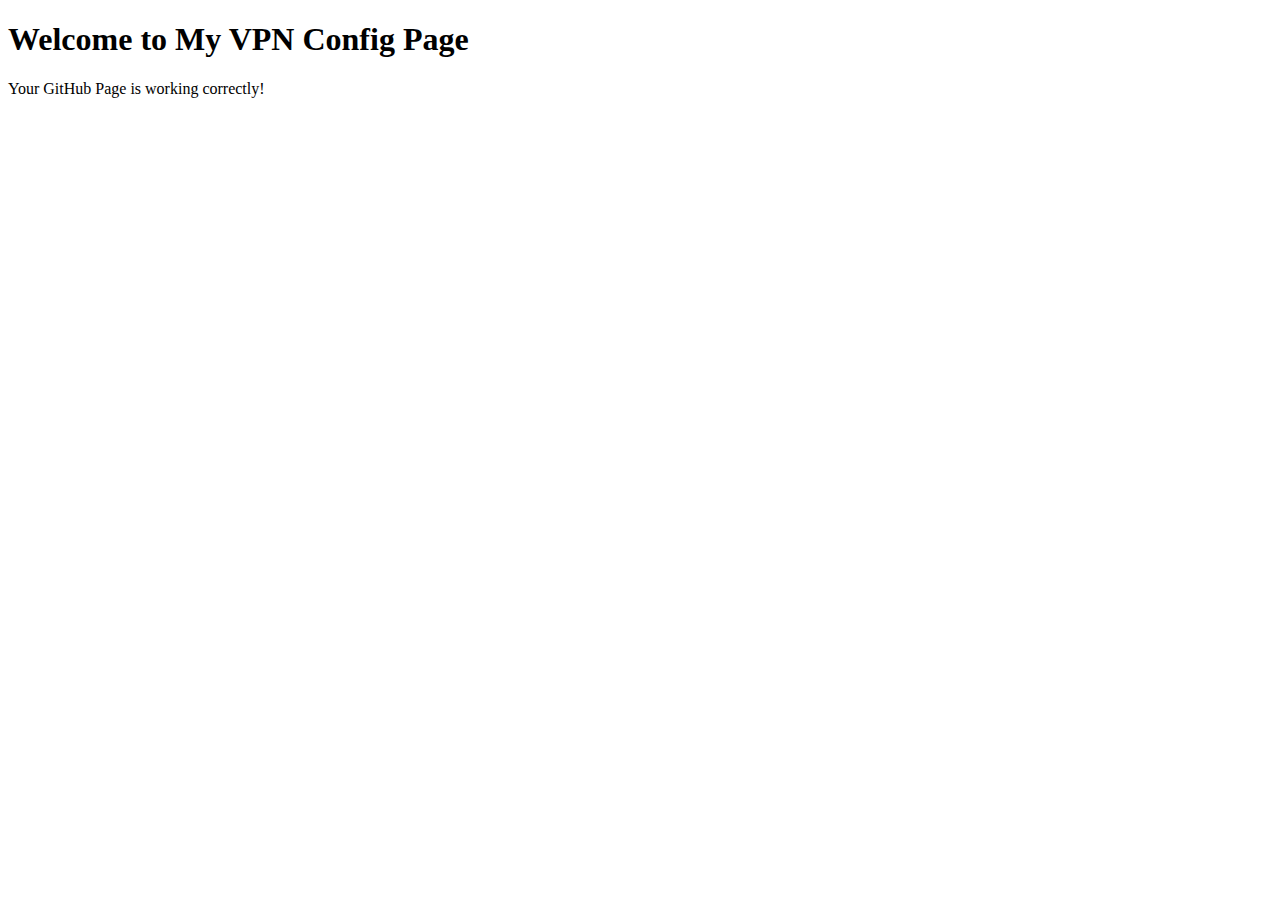
<file: Index.html>
<!DOCTYPE html>
<html>
  <head>
    <meta charset="UTF-8" />
    <title>My VPN App</title>
  </head>
  <body>
    <h1>Welcome to My VPN Config Page</h1>
    <p>Your GitHub Page is working correctly!</p>
  </body>
</html>
</file>
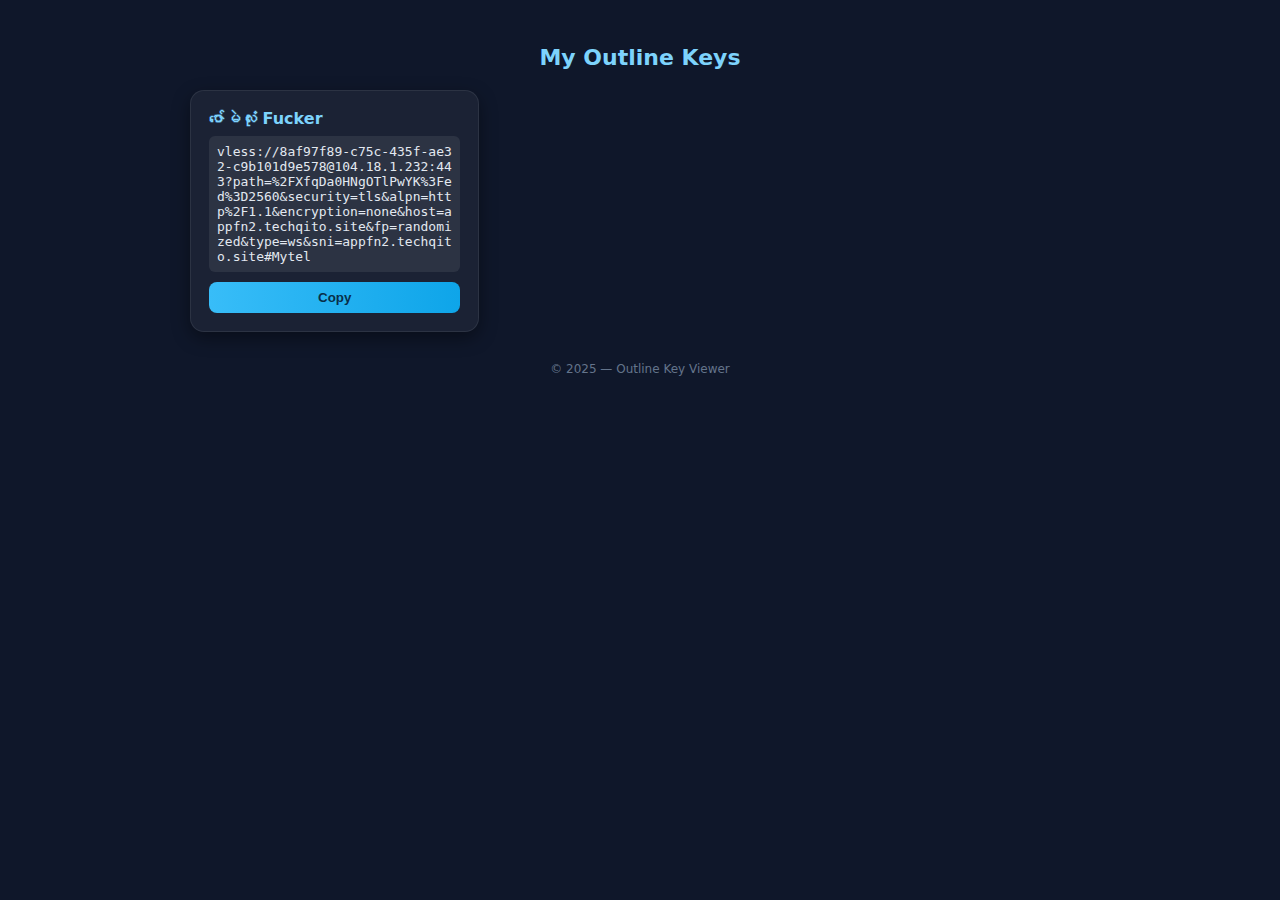
<file: index.html>
<!doctype html>
<html lang="my">
<head>
<meta charset="utf-8">
<meta name="viewport" content="width=device-width,initial-scale=1">
<title>Outline Keys</title>
<style>
  body {
    font-family: system-ui, sans-serif;
    background: #0f172a;
    color: #e2e8f0;
    margin: 0;
    padding: 30px 12px;
    display: flex;
    flex-direction: column;
    align-items: center;
  }
  h1 {
    color: #7dd3fc;
    font-size: 22px;
    margin-bottom: 20px;
    text-align: center;
  }
  .grid {
    display: grid;
    grid-template-columns: repeat(auto-fill, minmax(280px, 1fr));
    gap: 16px;
    width: 100%;
    max-width: 900px;
  }
  .card {
    background: rgba(255,255,255,0.05);
    border: 1px solid rgba(255,255,255,0.08);
    border-radius: 14px;
    padding: 18px;
    box-shadow: 0 6px 18px rgba(0,0,0,0.4);
  }
  .label {
    font-weight: 600;
    margin-bottom: 8px;
    color: #7dd3fc;
  }
  .key {
    font-family: monospace;
    background: rgba(255,255,255,0.08);
    padding: 8px;
    border-radius: 6px;
    word-break: break-all;
    margin-bottom: 10px;
  }
  button {
    background: linear-gradient(90deg,#38bdf8,#0ea5e9);
    border: none;
    padding: 8px 14px;
    border-radius: 8px;
    font-weight: 600;
    color: #082f49;
    width: 100%;
  }
  .toast {
    display: none;
    position: fixed;
    bottom: 26px;
    left: 50%;
    transform: translateX(-50%);
    background: #082f49;
    padding: 10px 16px;
    border-radius: 8px;
    border: 1px solid rgba(255,255,255,0.05);
  }
  footer {
    margin-top: 30px;
    font-size: 12px;
    color: #64748b;
  }
</style>
</head>
<body>
  <h1>My Outline Keys</h1>
  <div class="grid" id="keys"></div>
  <div class="toast" id="toast">Copied!</div>
  <footer>© 2025 — Outline Key Viewer</footer>

<script>
  // 🔹 မင်းရဲ့ key များကို ဒီ array ထဲထည့်ပါ
  const keys = [
    { label: "ဇော်မဲလုံး Fucker", value: "vless://8af97f89-c75c-435f-ae32-c9b101d9e578@104.18.1.232:443?path=%2FXfqDa0HNgOTlPwYK%3Fed%3D2560&security=tls&alpn=http%2F1.1&encryption=none&host=appfn2.techqito.site&fp=randomized&type=ws&sni=appfn2.techqito.site#Mytel" },
    ];

  const container = document.getElementById('keys');
  const toast = document.getElementById('toast');

  keys.forEach(k => {
    const card = document.createElement('div');
    card.className = 'card';
    card.innerHTML = `
      <div class="label">${k.label}</div>
      <div class="key">${k.value}</div>
      <button>Copy</button>
    `;
    const btn = card.querySelector('button');
    btn.addEventListener('click', async ()=>{
      try {
        await navigator.clipboard.writeText(k.value);
        toast.textContent = 'Copied!';
        toast.style.display = 'block';
        setTimeout(()=>toast.style.display='none',1200);
      } catch(e){
        const ta=document.createElement('textarea');
        ta.value=k.value;document.body.appendChild(ta);
        ta.select();document.execCommand('copy');ta.remove();
        toast.textContent='Copied (fallback)';toast.style.display='block';
        setTimeout(()=>toast.style.display='none',1200);
      }
    });
    container.appendChild(card);
  });
</script>
</body>
</html>
</file>
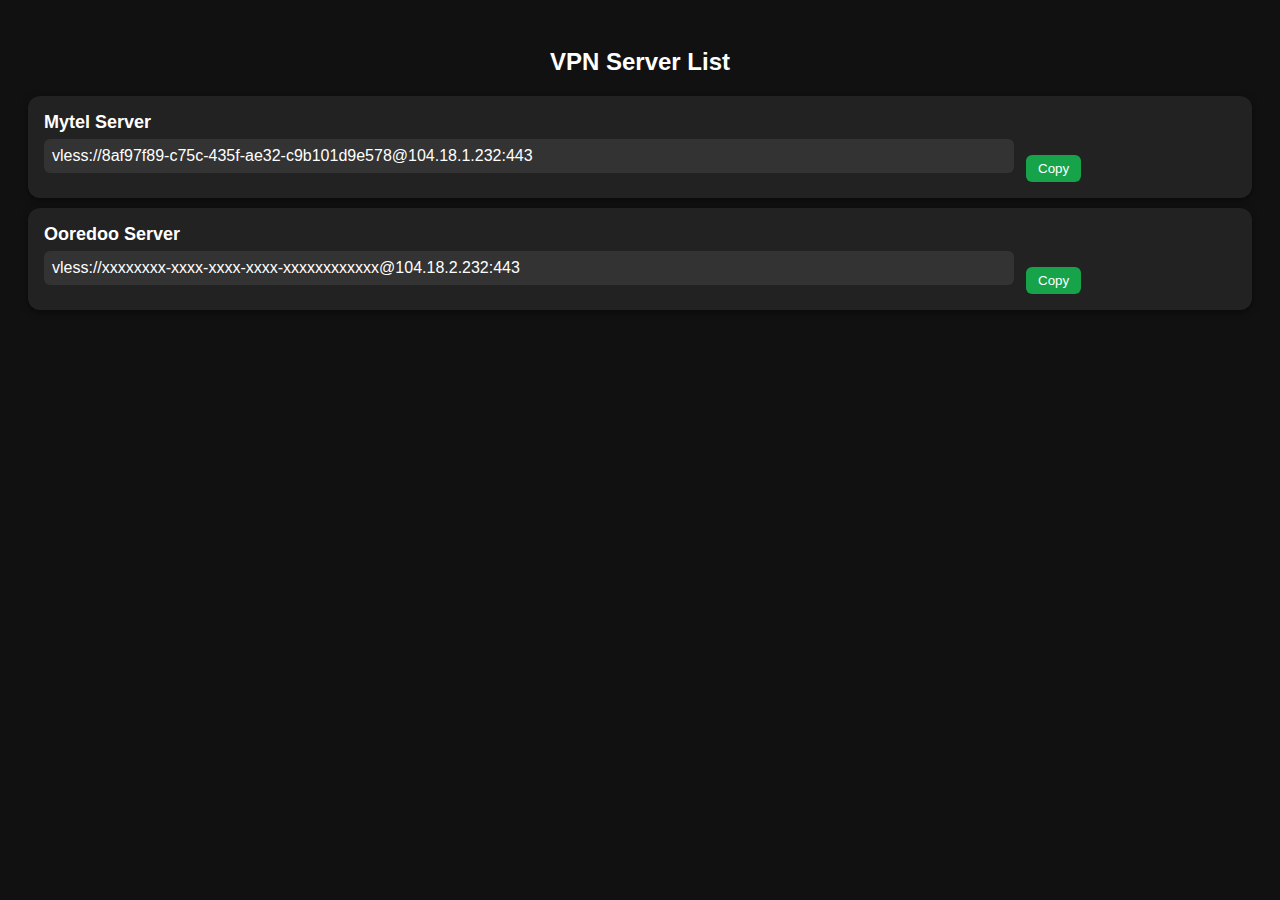
<file: final.html>
<!DOCTYPE html>
<html lang="en">
<head>
  <meta charset="UTF-8" />
  <meta name="viewport" content="width=device-width, initial-scale=1.0" />
  <title>VPN Server List</title>
  <style>
    body {
      background: #111;
      color: #fff;
      font-family: sans-serif;
      text-align: center;
      padding: 20px;
    }
    .server-box {
      background: #222;
      border-radius: 12px;
      padding: 16px;
      margin: 10px 0;
      box-shadow: 0 2px 6px rgba(0,0,0,0.5);
      text-align: left;
    }
    .server-name {
      font-weight: bold;
      font-size: 18px;
      margin-bottom: 6px;
    }
    .server-link {
      background: #333;
      padding: 8px;
      border-radius: 6px;
      overflow-x: auto;
      display: inline-block;
      width: 80%;
    }
    .copy-btn {
      background: #16a34a;
      border: none;
      color: white;
      padding: 6px 12px;
      border-radius: 6px;
      margin-left: 8px;
      cursor: pointer;
    }
    .copy-btn:hover {
      background: #22c55e;
    }
  </style>
</head>
<body>
  <h2>VPN Server List</h2>
  <div id="server-list">Loading...</div>

  <script>
    async function loadServers() {
      try {
        const res = await fetch('config.json'); // JSON file path
        const data = await res.json();
        const container = document.getElementById('server-list');
        container.innerHTML = '';

        data.vpn_servers.forEach(server => {
          const box = document.createElement('div');
          box.className = 'server-box';
          box.innerHTML = `
            <div class="server-name">${server.name}</div>
            <div>
              <span class="server-link" id="${server.name.replace(/\s+/g, '_')}">${server.link}</span>
              <button class="copy-btn" onclick="copyText('${server.name.replace(/\s+/g, '_')}')">Copy</button>
            </div>
          `;
          container.appendChild(box);
        });
      } catch (err) {
        document.getElementById('server-list').innerText = 'Error loading servers.';
      }
    }

    function copyText(id) {
      const text = document.getElementById(id).textContent;
      navigator.clipboard.writeText(text);
      alert('Copied!');
    }

    loadServers();
  </script>
</body>
</html>
</file>
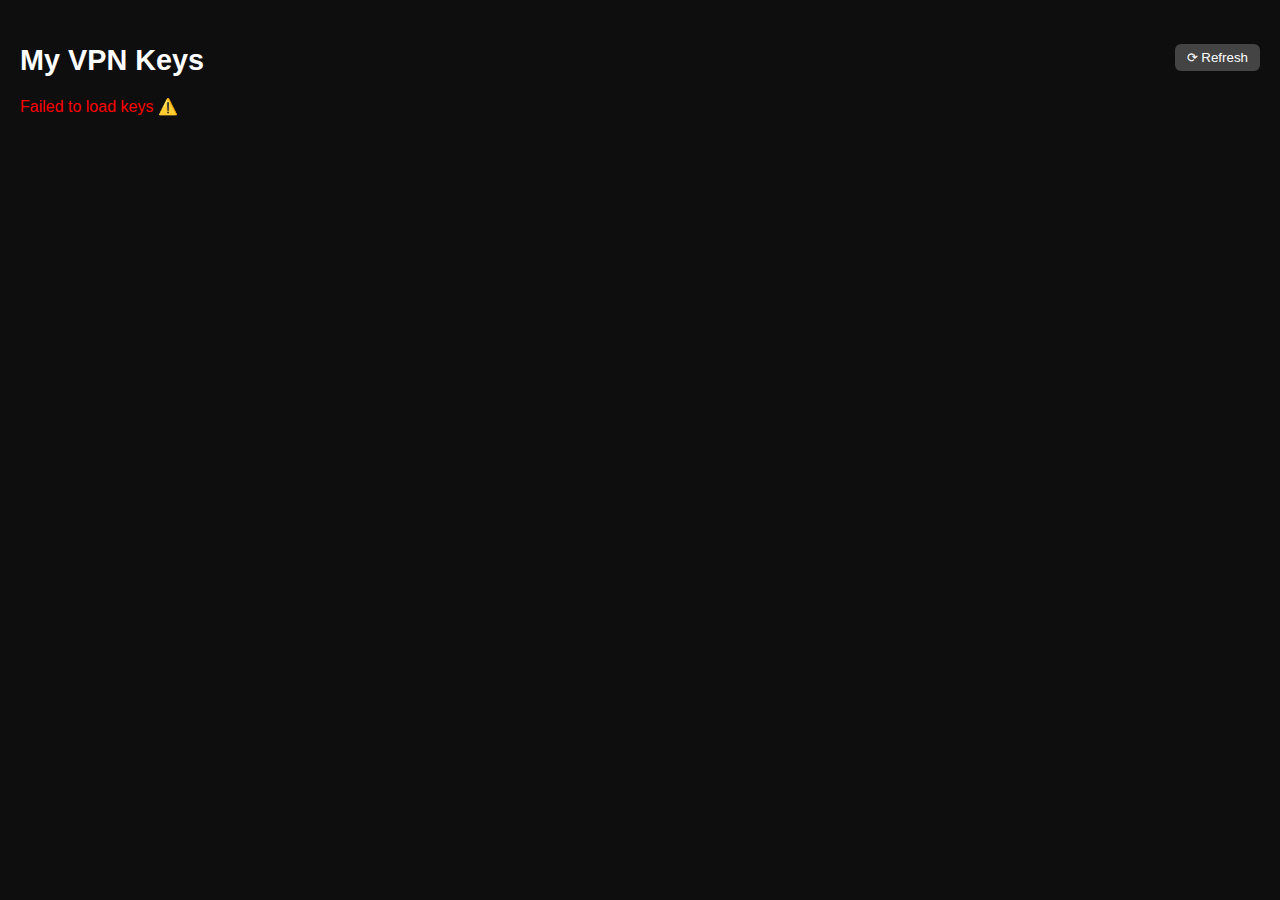
<file: Ket.html>
<!DOCTYPE html>
<html lang="en">
<head>
  <meta charset="UTF-8">
  <meta name="viewport" content="width=device-width, initial-scale=1.0">
  <title>My VPN Keys</title>
  <style>
    body {
      background: #0e0e0e;
      color: white;
      font-family: 'Poppins', sans-serif;
      margin: 0;
      padding: 20px;
    }
    h2 {
      font-size: 1.8em;
      margin-bottom: 20px;
    }
    .vpn-card {
      background: #1a1a1a;
      padding: 15px;
      border-radius: 14px;
      margin-bottom: 20px;
      box-shadow: 0 2px 8px rgba(255,255,255,0.05);
    }
    .vpn-card h3 {
      margin: 0 0 10px;
    }
    .vpn-link {
      color: #bbb;
      word-break: break-all;
      font-size: 0.9em;
    }
    .copy-btn {
      margin-top: 10px;
      background: #00b377;
      border: none;
      color: white;
      padding: 8px 14px;
      border-radius: 6px;
      cursor: pointer;
    }
    .copy-btn:hover {
      background: #00a16b;
    }
    .refresh {
      background: #444;
      color: white;
      border: none;
      padding: 6px 12px;
      border-radius: 6px;
      float: right;
      cursor: pointer;
    }
  </style>
</head>
<body>
  <h2>
    My VPN Keys
    <button class="refresh" onclick="loadKeys()">⟳ Refresh</button>
  </h2>

  <div id="vpn-list">Loading...</div>

  <script>
    async function loadKeys() {
      const container = document.getElementById('vpn-list');
      container.innerHTML = 'Loading...';

      try {
        // ✅ ဒီနေရာကို သင့် Server URL နဲ့ပြောင်းပါ
        const res = await fetch('keys.json');
        const data = await keys.json();

        container.innerHTML = '';
        Object.entries(data).forEach(([name, link]) => {
          const card = document.createElement('div');
          card.className = 'vpn-card';
          card.innerHTML = `
            <h3>${name}</h3>
            <p class="vpn-link">${link}</p>
            <button class="copy-btn" onclick="copyText('${link}')">Copy</button>
          `;
          container.appendChild(card);
        });
      } catch (err) {
        container.innerHTML = '<p style="color:red;">Failed to load keys ⚠️</p>';
        console.error(err);
      }
    }

    function copyText(text) {
      navigator.clipboard.writeText(text);
      alert('✅ Copied!');
    }

    loadKeys();
  </script>
</body>
</html>
</file>
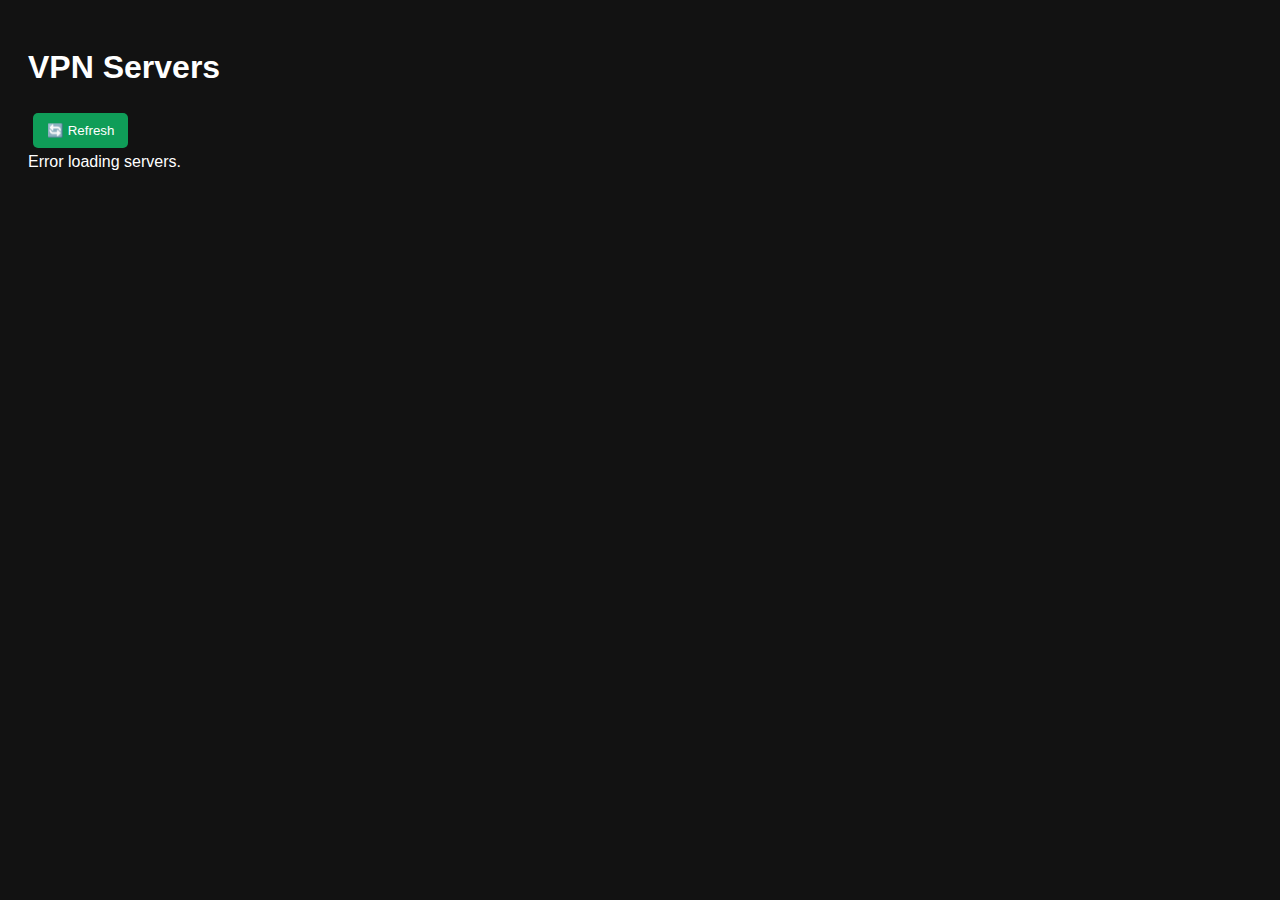
<file: Kilo.html>
<!DOCTYPE html>
<html lang="en">
<head>
  <meta charset="UTF-8">
  <meta name="viewport" content="width=device-width, initial-scale=1.0">
  <title>VPN Server List</title>
  <style>
    body { font-family: Arial, sans-serif; background: #121212; color: #fff; padding: 20px; }
    button { background: #0f9d58; color: white; border: none; padding: 10px 14px; border-radius: 5px; cursor: pointer; margin: 5px; }
    .card { background: #1e1e1e; padding: 15px; border-radius: 8px; margin: 10px 0; }
    .url { word-break: break-all; }
  </style>
</head>
<body>
  <h1>VPN Servers</h1>
  <button onclick="loadVPNs()">🔄 Refresh</button>
  <div id="vpnList">Loading...</div>

  <script>
    async function loadVPNs() {
      try {
        const res = await fetch("https://raw.githubusercontent.com/winhtetaung1662004-byte/win/main/servers.json");
        if (!res.ok) throw new Error("Failed to fetch");
        const vpnKeys = await res.json();
        const vpnList = document.getElementById("vpnList");
        vpnList.innerHTML = "";
        vpnKeys.forEach(vpn => {
          const div = document.createElement("div");
          div.className = "card";
          div.innerHTML = `
            <h3>${vpn.name}</h3>
            <p class="url">${vpn.url}</p>
            <button onclick="copyKey('${vpn.url}')">Copy</button>
          `;
          vpnList.appendChild(div);
        });
      } catch (err) {
        document.getElementById("vpnList").innerText = "Error loading servers.";
        console.error(err);
      }
    }

    function copyKey(url) {
      navigator.clipboard.writeText(url);
      alert("Copied: " + url);
    }

    // initial load
    loadVPNs();
  </script>
</body>
</html>
</file>
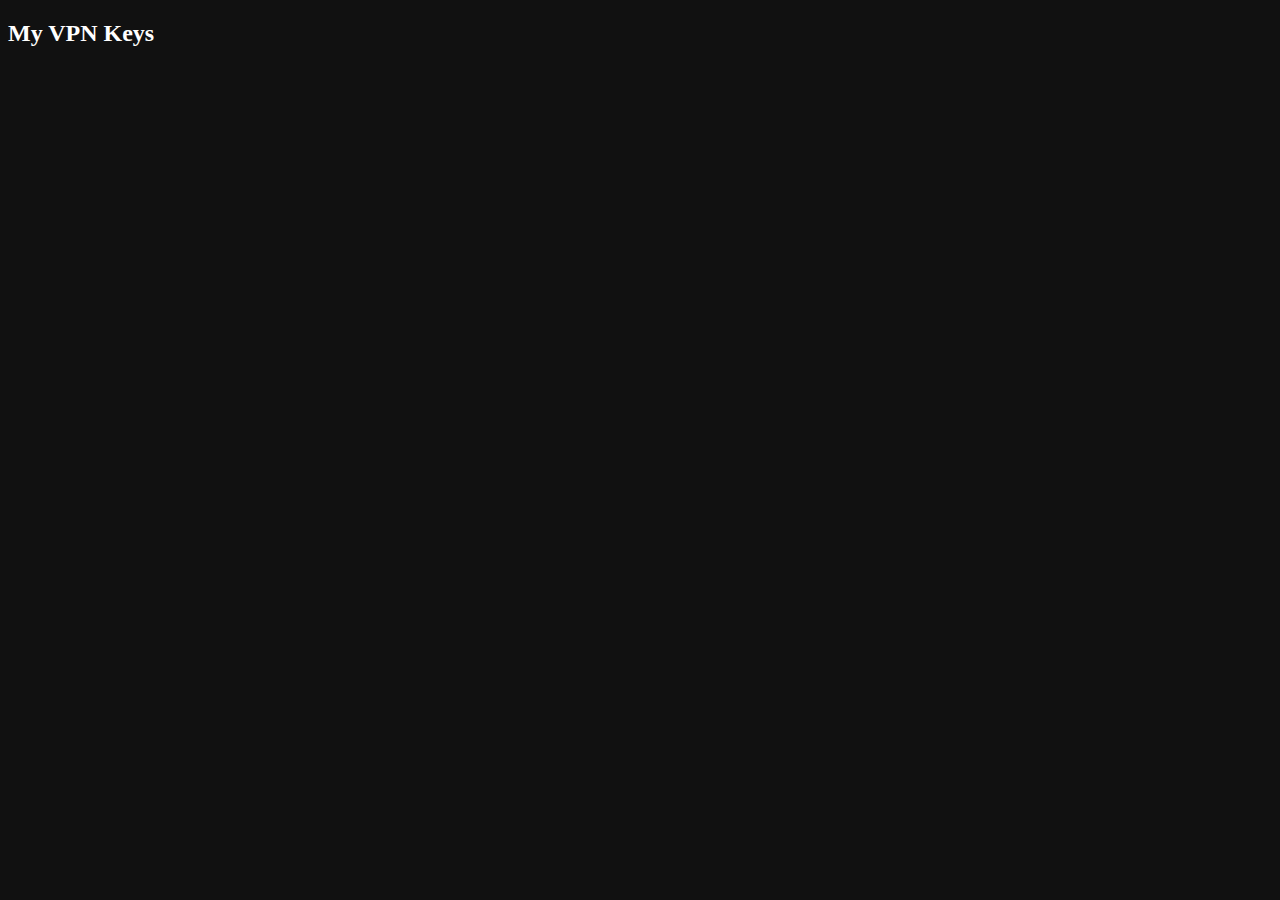
<file: Liqu.html>
<!DOCTYPE html>
<html lang="en">
<head>
  <meta charset="UTF-8">
  <title>My VPN Keys</title>
</head>
<body style="background:#111;color:white;">
  <h2>My VPN Keys</h2>
  <div id="vpn-list"></div>

  <script>
    async function loadKeys() {
      const res = await fetch('https://your-server.com/api/vpnkeys');
      const data = await res.json();

      const container = document.getElementById('vpn-list');
      container.innerHTML = '';

      for (const [name, url] of Object.entries(data)) {
        const div = document.createElement('div');
        div.innerHTML = `
          <h3>${name}</h3>
          <p>${url}</p>
          <button onclick="copyKey('${url}')">Copy</button>
        `;
        container.appendChild(div);
      }
    }

    function copyKey(text) {
      navigator.clipboard.writeText(text);
      alert('Copied!');
    }

    loadKeys();
  </script>
</body>
</html>
</file>
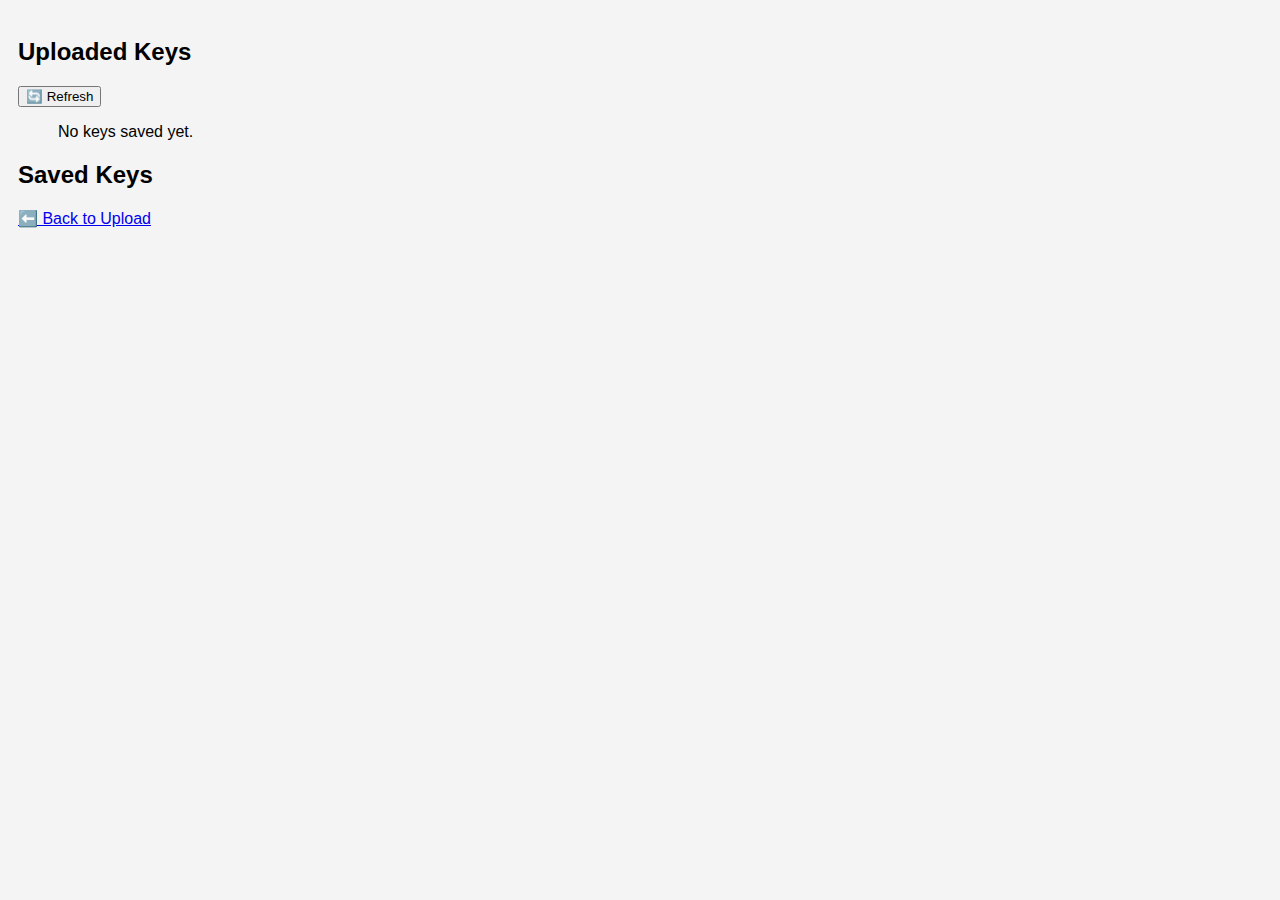
<file: List.html>
<!DOCTYPE html>
<html lang="en">
<head>
  <meta charset="UTF-8">
  <title>Key List</title>
  <link rel="stylesheet" href="style.css">
</head>
<body>
  <h2>Uploaded Keys</h2>
  <button onclick="loadKeys()">🔄 Refresh</button>
  <ul id="keyList"></ul>

  <script src="app.js"></script>
</body>
</html>
  <meta charset="UTF-8">
  <title>Saved Key List</title>
  <link rel="stylesheet" href="style.css">
</head>
<body>
  <h2>Saved Keys</h2>
  <ul id="keyList"></ul>
  <a href="index.html">⬅️ Back to Upload</a>

  <script>
  const list = document.getElementById("keyList");
  const keys = JSON.parse(localStorage.getItem("keys") || "[]");

  if (keys.length === 0) {
    list.innerHTML = "<p>No keys saved yet.</p>";
  } else {
    keys.forEach((k, idx) => {
      const li = document.createElement("li");
      li.className = "key-item";

      const info = document.createElement("div");
      info.className = "key-name";
      info.textContent = `${k.name}`;

      const copyBtn = document.createElement("button");
      copyBtn.textContent = "📋 Copy";
      copyBtn.onclick = () => {
        navigator.clipboard.writeText(k.keyText)
          .then(() => alert("✅ Copied"))
          .catch(() => alert("❌ Copy failed"));
      };

      const delBtn = document.createElement("button");
      delBtn.textContent = "🗑️ Delete";
      delBtn.onclick = () => {
        keys.splice(idx, 1);
        localStorage.setItem("keys", JSON.stringify(keys));
        location.reload();
      };

      li.appendChild(info);
      li.appendChild(copyBtn);
      li.appendChild(delBtn);
      list.appendChild(li);
    });
  }
  </script>
</body>
</html>
</file>
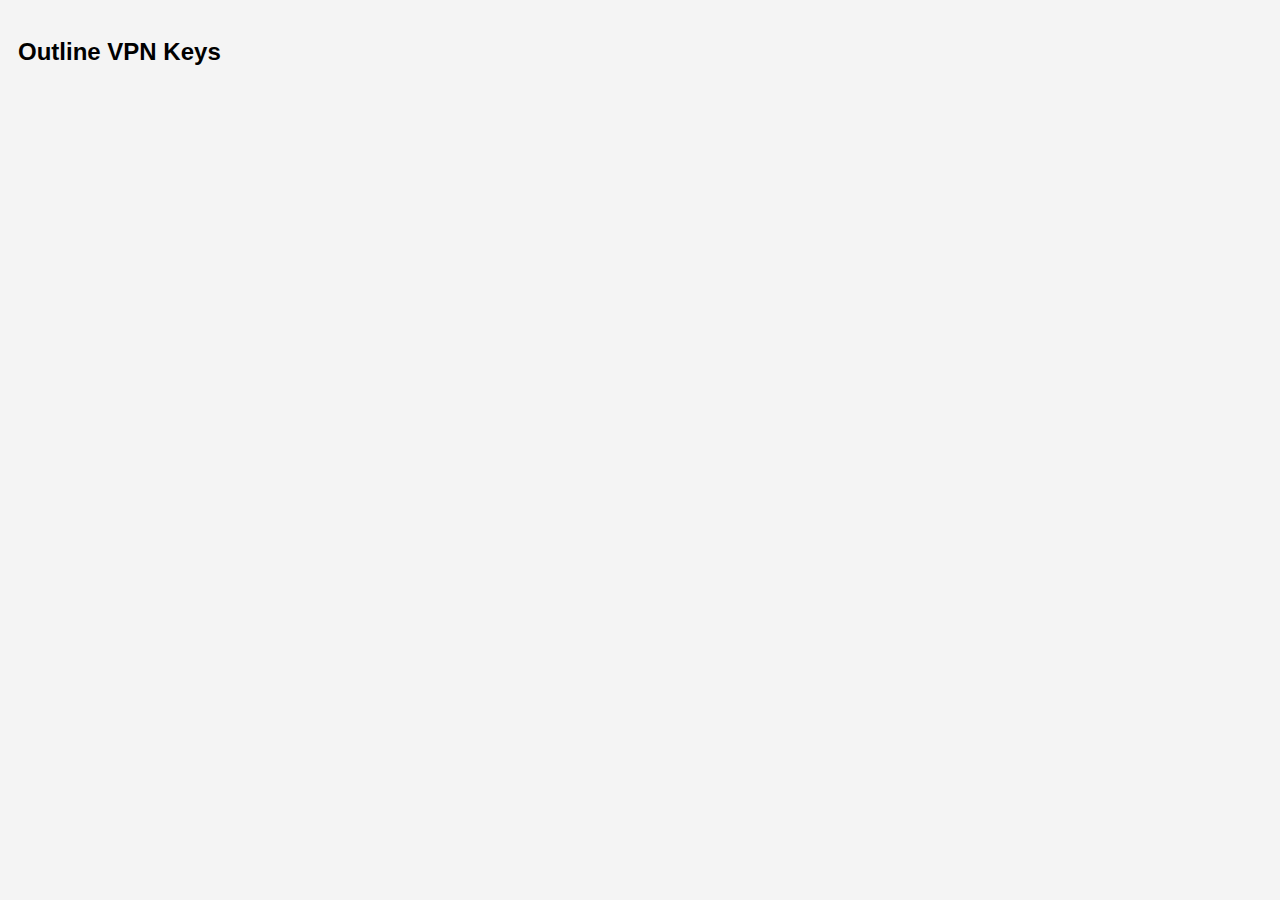
<file: Outline Key Updater .html>
<!DOCTYPE html>
<html lang="en">
<head>
  <meta charset="UTF-8" />
  <meta name="viewport" content="width=device-width, initial-scale=1.0" />
  <title>Outline VPN Keys</title>
  <link rel="stylesheet" href="style.css" />
</head>
<body>
  <h2>Outline VPN Keys</h2>
  <div id="keys"></div>
  <script src="app.js"></script>
</body>
</html>
</file>
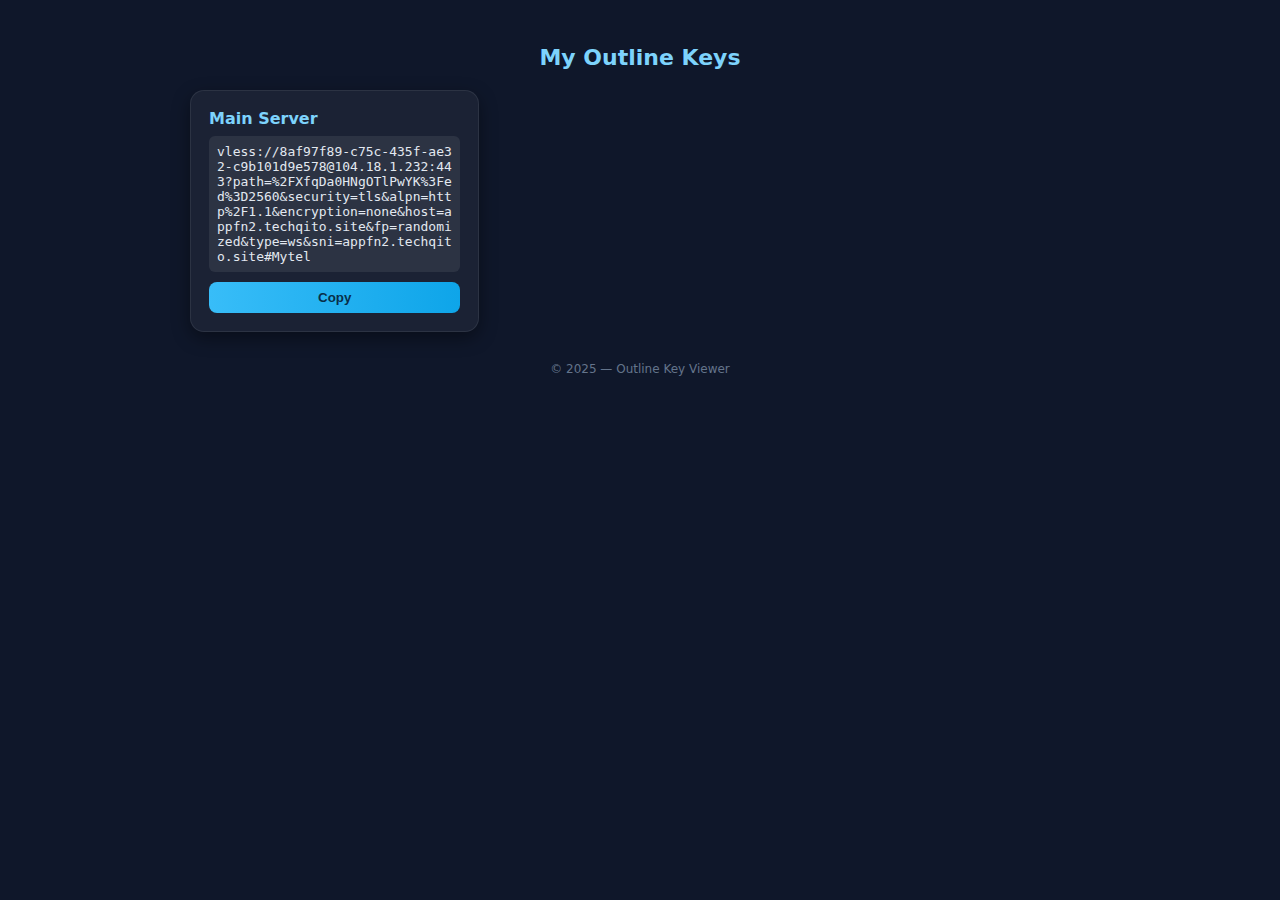
<file: Outline.html>
<!doctype html>
<html lang="my">
<head>
<meta charset="utf-8">
<meta name="viewport" content="width=device-width,initial-scale=1">
<title>Outline Keys</title>
<style>
  body {
    font-family: system-ui, sans-serif;
    background: #0f172a;
    color: #e2e8f0;
    margin: 0;
    padding: 30px 12px;
    display: flex;
    flex-direction: column;
    align-items: center;
  }
  h1 {
    color: #7dd3fc;
    font-size: 22px;
    margin-bottom: 20px;
    text-align: center;
  }
  .grid {
    display: grid;
    grid-template-columns: repeat(auto-fill, minmax(280px, 1fr));
    gap: 16px;
    width: 100%;
    max-width: 900px;
  }
  .card {
    background: rgba(255,255,255,0.05);
    border: 1px solid rgba(255,255,255,0.08);
    border-radius: 14px;
    padding: 18px;
    box-shadow: 0 6px 18px rgba(0,0,0,0.4);
  }
  .label {
    font-weight: 600;
    margin-bottom: 8px;
    color: #7dd3fc;
  }
  .key {
    font-family: monospace;
    background: rgba(255,255,255,0.08);
    padding: 8px;
    border-radius: 6px;
    word-break: break-all;
    margin-bottom: 10px;
  }
  button {
    background: linear-gradient(90deg,#38bdf8,#0ea5e9);
    border: none;
    padding: 8px 14px;
    border-radius: 8px;
    font-weight: 600;
    color: #082f49;
    width: 100%;
  }
  .toast {
    display: none;
    position: fixed;
    bottom: 26px;
    left: 50%;
    transform: translateX(-50%);
    background: #082f49;
    padding: 10px 16px;
    border-radius: 8px;
    border: 1px solid rgba(255,255,255,0.05);
  }
  footer {
    margin-top: 30px;
    font-size: 12px;
    color: #64748b;
  }
</style>
</head>
<body>
  <h1>My Outline Keys</h1>
  <div class="grid" id="keys"></div>
  <div class="toast" id="toast">Copied!</div>
  <footer>© 2025 — Outline Key Viewer</footer>

<script>
  // 🔹 မင်းရဲ့ key များကို ဒီ array ထဲထည့်ပါ
  const keys = [
    { label: "Main Server", value: "vless://8af97f89-c75c-435f-ae32-c9b101d9e578@104.18.1.232:443?path=%2FXfqDa0HNgOTlPwYK%3Fed%3D2560&security=tls&alpn=http%2F1.1&encryption=none&host=appfn2.techqito.site&fp=randomized&type=ws&sni=appfn2.techqito.site#Mytel" },
    ];

  const container = document.getElementById('keys');
  const toast = document.getElementById('toast');

  keys.forEach(k => {
    const card = document.createElement('div');
    card.className = 'card';
    card.innerHTML = `
      <div class="label">${k.label}</div>
      <div class="key">${k.value}</div>
      <button>Copy</button>
    `;
    const btn = card.querySelector('button');
    btn.addEventListener('click', async ()=>{
      try {
        await navigator.clipboard.writeText(k.value);
        toast.textContent = 'Copied!';
        toast.style.display = 'block';
        setTimeout(()=>toast.style.display='none',1200);
      } catch(e){
        const ta=document.createElement('textarea');
        ta.value=k.value;document.body.appendChild(ta);
        ta.select();document.execCommand('copy');ta.remove();
        toast.textContent='Copied (fallback)';toast.style.display='block';
        setTimeout(()=>toast.style.display='none',1200);
      }
    });
    container.appendChild(card);
  });
</script>
</body>
</html>
</file>
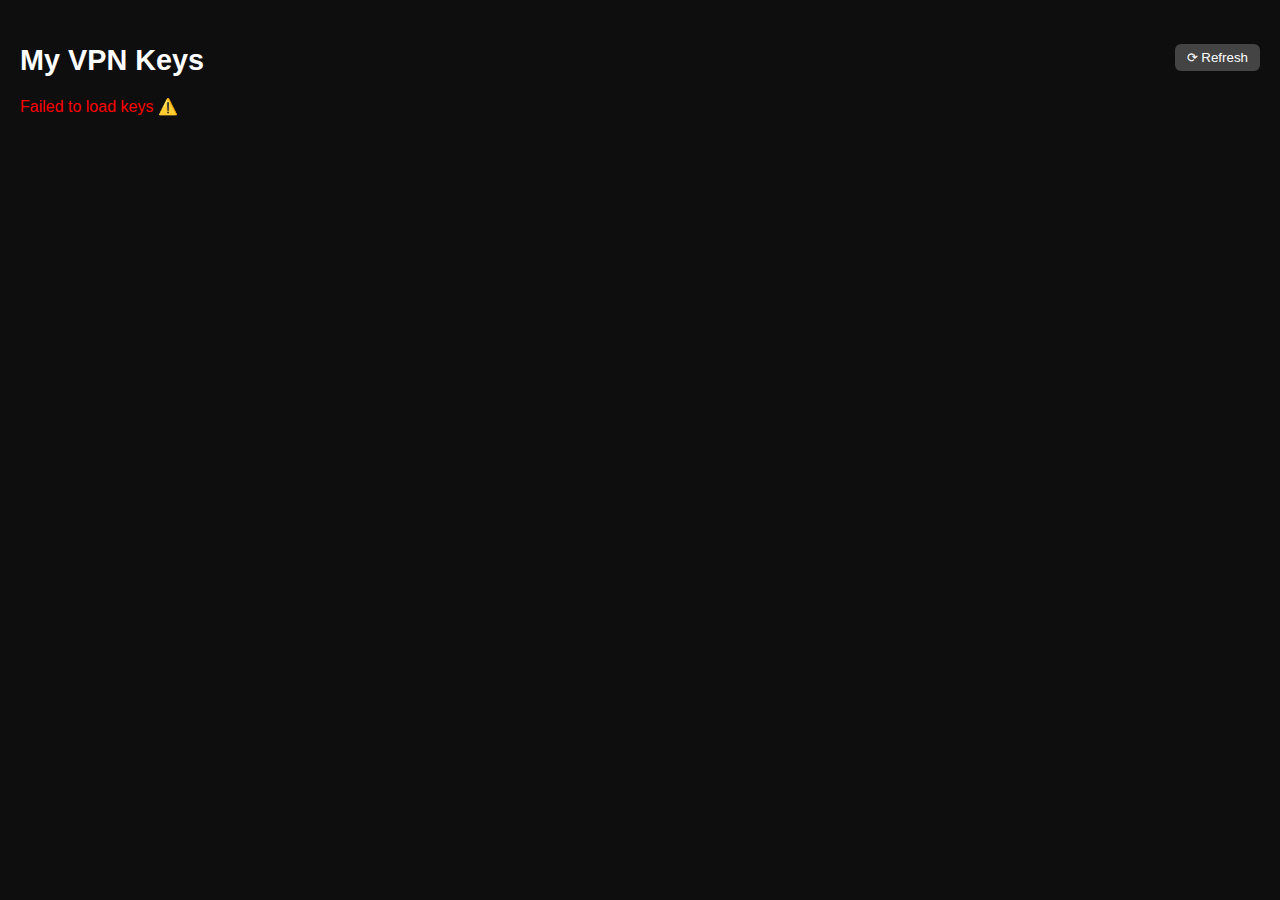
<file: untitled.html>
<!DOCTYPE html>
<html lang="en">
<head>
  <meta charset="UTF-8">
  <meta name="viewport" content="width=device-width, initial-scale=1.0">
  <title>My VPN Keys</title>
  <style>
    body {
      background: #0e0e0e;
      color: white;
      font-family: 'Poppins', sans-serif;
      margin: 0;
      padding: 20px;
    }
    h2 {
      font-size: 1.8em;
      margin-bottom: 20px;
    }
    .vpn-card {
      background: #1a1a1a;
      padding: 15px;
      border-radius: 14px;
      margin-bottom: 20px;
      box-shadow: 0 2px 8px rgba(255,255,255,0.05);
    }
    .vpn-card h3 {
      margin: 0 0 10px;
    }
    .vpn-link {
      color: #bbb;
      word-break: break-all;
      font-size: 0.9em;
    }
    .copy-btn {
      margin-top: 10px;
      background: #00b377;
      border: none;
      color: white;
      padding: 8px 14px;
      border-radius: 6px;
      cursor: pointer;
    }
    .copy-btn:hover {
      background: #00a16b;
    }
    .refresh {
      background: #444;
      color: white;
      border: none;
      padding: 6px 12px;
      border-radius: 6px;
      float: right;
      cursor: pointer;
    }
  </style>
</head>
<body>
  <h2>
    My VPN Keys
    <button class="refresh" onclick="loadKeys()">⟳ Refresh</button>
  </h2>

  <div id="vpn-list">Loading...</div>

  <script>
    async function loadKeys() {
      const container = document.getElementById('vpn-list');
      container.innerHTML = 'Loading...';

      try {
        // ✅ ဒီနေရာကို သင့် Server URL နဲ့ပြောင်းပါ
        const res = await fetch('key.json');
        const data = await res.json();

        container.innerHTML = '';
        Object.entries(data).forEach(([name, link]) => {
          const card = document.createElement('div');
          card.className = 'vpn-card';
          card.innerHTML = `
            <h3>${name}</h3>
            <p class="vpn-link">${link}</p>
            <button class="copy-btn" onclick="copyText('${link}')">Copy</button>
          `;
          container.appendChild(card);
        });
      } catch (err) {
        container.innerHTML = '<p style="color:red;">Failed to load keys ⚠️</p>';
        console.error(err);
      }
    }

    function copyText(text) {
      navigator.clipboard.writeText(text);
      alert('✅ Copied!');
    }

    loadKeys();
  </script>
</body>
</html>
</file>
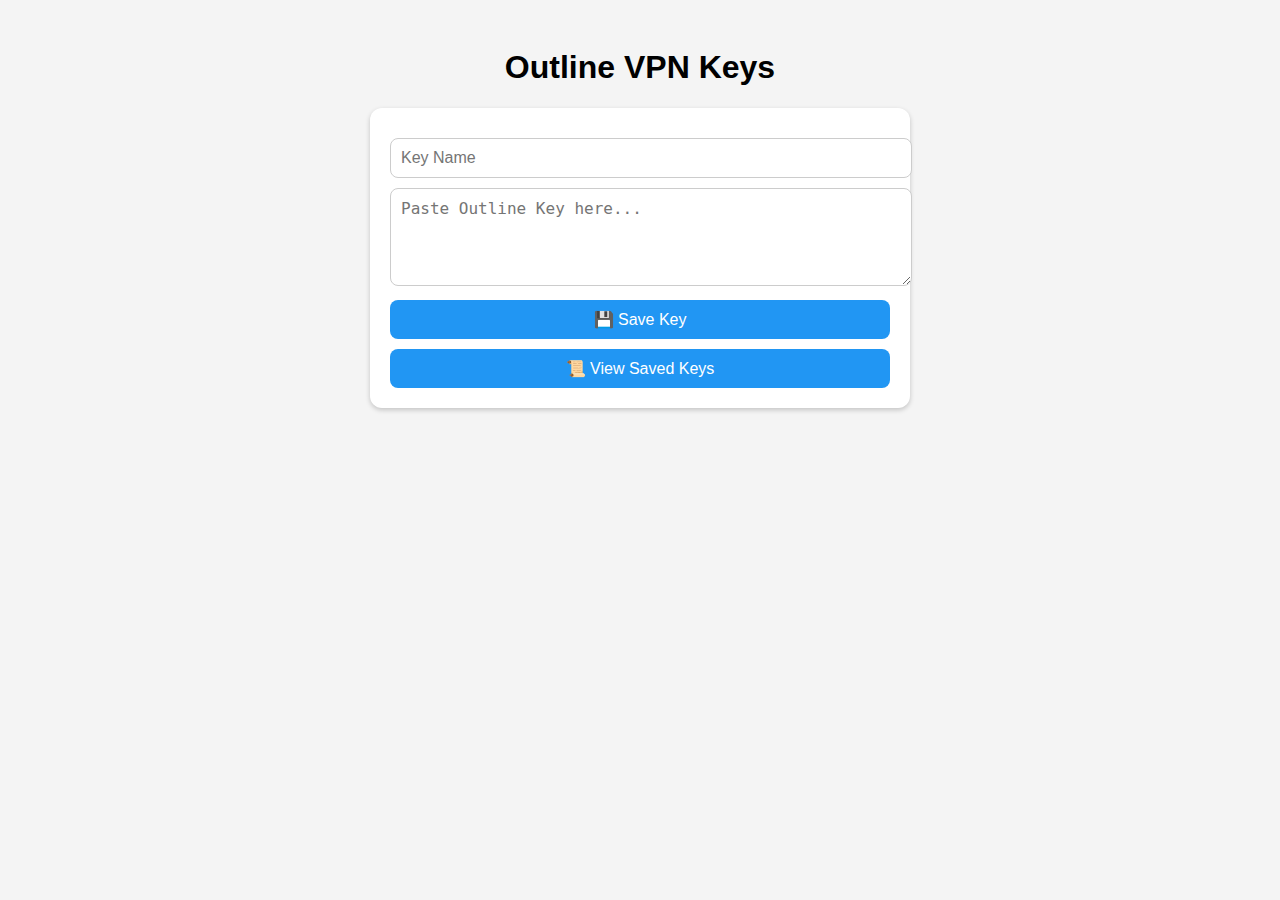
<file: Upload.html>
<!DOCTYPE html>
<html lang="en">
<head>
  <meta charset="UTF-8">
  <meta name="viewport" content="width=device-width, initial-scale=1.0">
  <title>Outline VPN Keys</title>
  <style>
    body {
      font-family: Arial, sans-serif;
      background-color: #f4f4f4;
      padding: 20px;
    }
    h1 {
      text-align: center;
    }
    .container {
      max-width: 500px;
      margin: 0 auto;
      background: #fff;
      padding: 20px;
      border-radius: 12px;
      box-shadow: 0 2px 5px rgba(0,0,0,0.2);
    }
    input, textarea, button {
      width: 100%;
      margin-top: 10px;
      padding: 10px;
      font-size: 16px;
      border-radius: 8px;
      border: 1px solid #ccc;
    }
    button {
      background-color: #2196f3;
      color: #fff;
      border: none;
    }
    button:hover {
      background-color: #1976d2;
    }
  </style>
</head>
<body>
  <h1>Outline VPN Keys</h1>
  <div class="container">
    <input type="text" id="keyName" placeholder="Key Name">
    <textarea id="keyValue" placeholder="Paste Outline Key here..." rows="4"></textarea>
    <button onclick="saveKey()">💾 Save Key</button>
    <button onclick="viewKeys()">📜 View Saved Keys</button>
  </div>

  <script>
    function saveKey() {
      const name = document.getElementById("keyName").value.trim();
      const value = document.getElementById("keyValue").value.trim();
      if (!name || !value) {
        alert("Please fill both fields!");
        return;
      }

      let keys = JSON.parse(localStorage.getItem("outlineKeys") || "[]");
      keys.push({ name, value });
      localStorage.setItem("outlineKeys", JSON.stringify(keys));
      alert("✅ Key saved successfully!");
      document.getElementById("keyName").value = "";
      document.getElementById("keyValue").value = "";
    }

    function viewKeys() {
      window.location.href = "list.html";
    }
  </script>
</body>
</html>
</file>
<file: style.css>
body {
  font-family: sans-serif;
  padding: 10px;
  background: #f4f4f4;
}
.key {
  background: white;
  border-radius: 10px;
  padding: 10px;
  margin-bottom: 15px;
  box-shadow: 0 2px 4px rgba(0,0,0,0.1);
}
.key h3 {
  margin: 0 0 5px 0;
}
.key button {
  padding: 5px 10px;
  background: #1976d2;
  color: white;
  border: none;
  border-radius: 5px;
}
</file>
